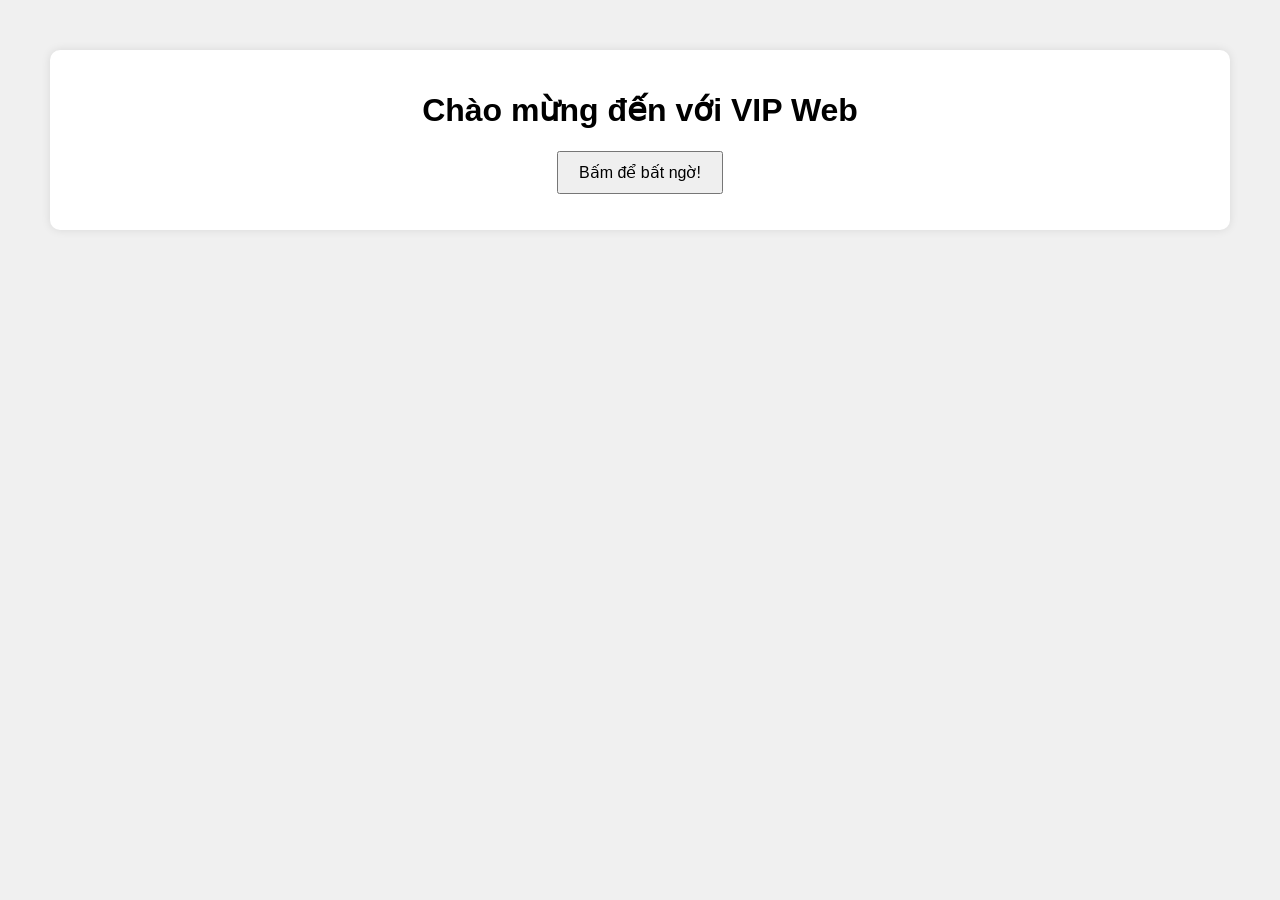
<file: sex.html>
<!DOCTYPE html>
<html lang="vi">
<head>
    <meta charset="UTF-8">
    <meta name="viewport" content="width=device-width, initial-scale=1.0">
    <title>VIP Web Troll</title>
    <link rel="stylesheet" href="style.css">
</head>
<body>
    <div class="container">
        <h1>Chào mừng đến với VIP Web</h1>
        <button id="surpriseBtn">Bấm để bất ngờ!</button>
        <p id="surpriseText"></p>
    </div>
    <script src="script.js"></script>
</body>
</html>
</file>
<file: style.css>
body {
    font-family: Arial, sans-serif;
    background-color: #f0f0f0;
    text-align: center;
    margin: 0;
    padding: 50px;
}

.container {
    background-color: #fff;
    border-radius: 10px;
    box-shadow: 0 0 10px rgba(0, 0, 0, 0.1);
    padding: 20px;
}

button {
    padding: 10px 20px;
    font-size: 16px;
    cursor: pointer;
}
</file>
